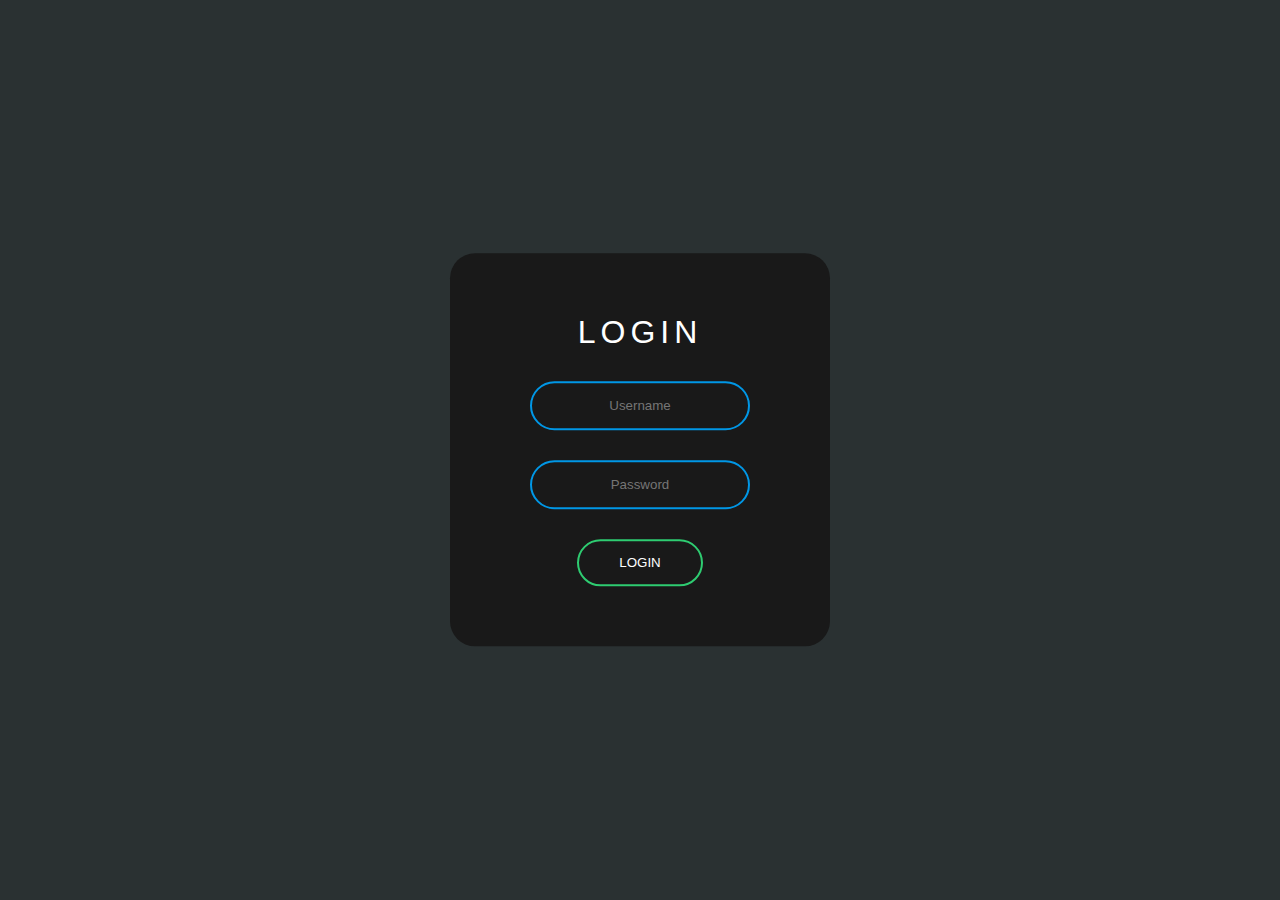
<file: index.html>
<!DOCTYPE html>
<html>
<head>
	<title>Sample Login Page</title>
	<link rel="stylesheet" type="text/css" href="css/style.css">
</head>
<body>
<section class="container">
	<form class="box" action="" method="POST" target="_self">
  <h1>login</h1>
  <input type="text" name="username" id="username" placeholder="Username" autocomplete="off">
  <input type="password" name="pass" id="pass" placeholder="Password" autocomplete="off">
  <input type="submit" id="submit" value="login">
</form>
</section>
</body>
</html>
</file>
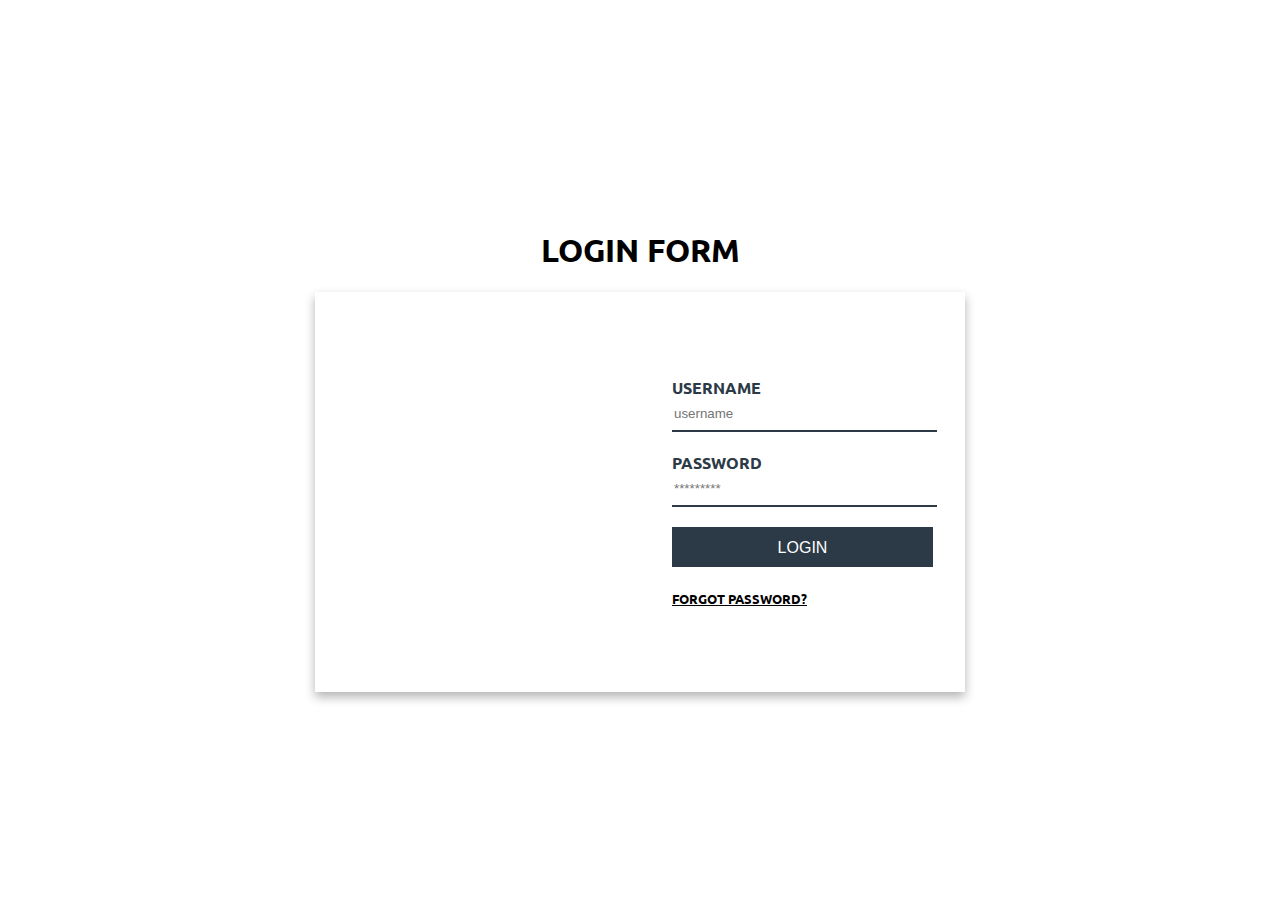
<file: index3.html>
<!DOCTYPE html>
<html>
<head>
  <title>Login Page</title>
  <link rel="stylesheet" type="text/css" href="css/style3.css">
</head>
<body>
<div class="container">
  <h1 class="title">login form</h1>
  <div class="card">
    <div class="left"></div>
    <div class="right">
      <form>
        <div class="form-input">
          <input type="text" id="username" placeholder="username">
          <label for="username">username</label>
        </div>
        <div class="form-input">
          <input type="password" id="password" placeholder="*********">
          <label for="password">password</label>
        </div>
        <input type="submit" class="btn" value="LOGIN">
        <a href="#" class="forgot-password">forgot password?</a>
      </form>
    </div>
  </div>
</div>
</body>
</html>
</file>
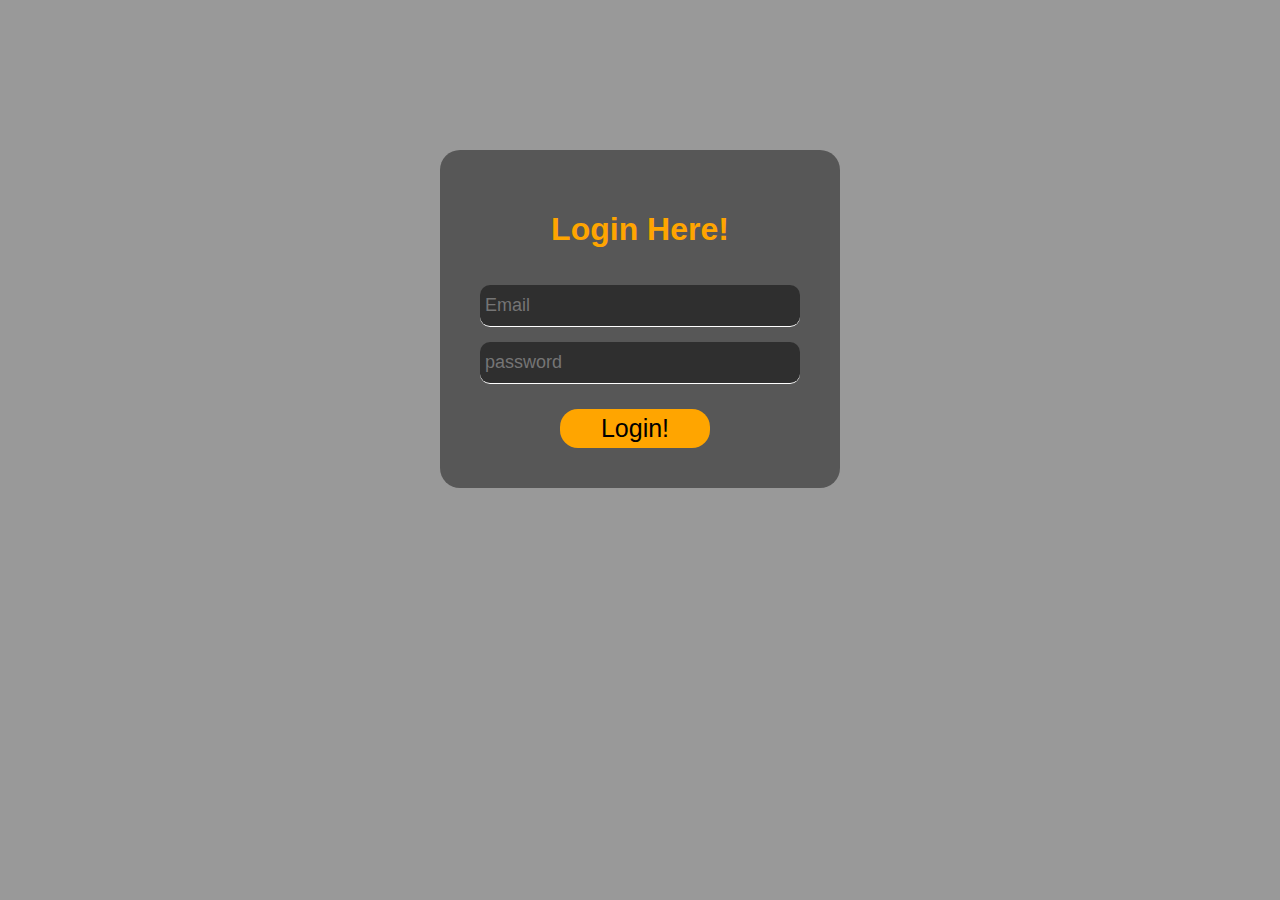
<file: login.html>
<!DOCTYPE html>
<html lang="en">
	<head>
		<meta charset="UTF-8">
		<title>Login</title>
		
		<link rel="stylesheet" type="text/css" href="css/style2.css">
	</head>
	<body>
		<div class="container">
			<form>
				<h1>Login Here!</h1>
				<input type="email"  name=""  placeholder="Email"><br>				
				<input type="password"  name=""  placeholder="password">				
				<br>				
				<button><a href="#">Login!</a></button>
			</form>
		</div>
	</body>
</html>
</file>
<file: css/style.css>
body {
  margin: 0;
  padding: 0;
  font-family: sans-serif;
  background: #2a3132; 
}
.box {
  width: 300px;
  padding: 40px;
  position: absolute;
  top: 50%;
  left: 50%;
  transform: translate(-50%,-50%);
  background: #191919;
  border: none;
  border-radius: 25px;
  text-align: center;
}
h1{
  color: white;
  text-transform: uppercase;
  font-weight: 400;
  letter-spacing: 5px;
}
/************** 
 Input Fields
***************/
#username, #pass{
  border: 2px solid #0097e6;
  background: none;
  display: block;
  margin: 30px auto;
  padding: 15px 8px;
  width: 200px;
  outline: none;
  color: white;
  border-radius: 25px;
  transition: 0.25s;
  text-align: center;
}
/************** 
   On Focus
***************/
#username:focus, #pass:focus{
  width: 280px;
  border-color: #6fb98f;
}
/************** 
 Submit Button
***************/
#submit{
  border: 2px solid #2ecc71;
  background: none;
  display: block;
  margin: 20px auto;
  text-align: center;
  padding: 14px 40px;
  outline: none;
  color: white;
  border-radius: 25px;
  transition: 0.25s;
  cursor: pointer;
  text-transform: uppercase;
  font-weight: 200;
}
/************** 
   On Hover
***************/
#submit:hover{
  background: #2ecc71;
}
</file>
<file: css/style3.css>
@import url('https://fonts.googleapis.com/css?family=Ubuntu');

body {
    display: flex;
    align-items: center;
    justify-content: center;
    font-family: 'Ubuntu', sans-serif;
    height: 100vh;
    margin: 0;
}

.title {
    text-align: center;
    text-transform: uppercase;
}

.card {
    box-shadow: 0 5px 10px rgba(0,0,0,0.3);
    display: grid;
    grid-template-columns: 1fr 1fr;
    height: 400px;
    width: 650px;
}

.card > .left {
    background-image: url('https://images.unsplash.com/photo-1517256064527-09c73fc73e38?ixlib=rb-1.2.1&ixid=eyJhcHBfaWQiOjEyMDd9&auto=format&fit=crop&w=1534&q=80');
    background-position: bottom;
    background-size: cover;
}

.card > .right {
    display: flex;
    align-items: center;
    padding: 0 2rem;
}

form {
    width: 100%;
}

.form-input {
    display: flex;
    flex-direction: column-reverse;
}

.form-input > label {
    color: #2C3A47;
    font-weight: bold;
    margin: 0;
    text-transform: uppercase;
    transition: color 0.3s ease-in-out;
}

.form-input > input[type="text"]:focus + label,
.form-input > input[type="password"]:focus + label {
    color: #FD7272;
}

form input {
    margin-bottom: 20px;
    width: 100%;
}

.form-input > input[type="text"],
.form-input > input[type="password"] {
    border: none;
    border-bottom: 2px solid #2C3A47;
    height: 30px;
    outline: none;
    transition: border-bottom .3s ease-in-out;
}

.form-input > input[type="text"]:focus,
.form-input > input[type="password"]:focus {
    border-bottom: 2px solid #FD7272;
}

.btn {
    background-color: #2C3A47;
    border: none;
    color: #FFF;
    cursor: pointer;
    font-size: 1rem;
    height: 40px;
    line-height: 40px;
    transition: background-color 0.3s ease-in-out;
}

.btn:hover {
    background-color: #FD7272;
}

.forgot-password {
    color: #000;
    font-size: .8rem;
    font-weight: bold;
    text-transform: uppercase;
    transition: color .3s ease-in-out;
}

.forgot-password:hover {
  color: #FD7272;
}
</file>
<file: css/style2.css>
body{
	background-image: linear-gradient(rgba(0, 0, 0, 0.4),rgba(0, 0, 0, 0.4)), url('https://wallpapertag.com/wallpaper/full/b/7/e/118691-large-black-gradient-background-1920x1080.jpg');
	background-size: cover;
}
h1{
	color: orange;
	text-align: center;
	font-family: sans-serif;
}
h1:hover{
	color: white;
}
a{
	text-decoration: none;
		color: black
}
a:hover{
	color: orange;
}
form{
	width: 400px;
	background-color: rgba(0, 0, 0, 0.43);
	border-radius: 20px;
	margin: auto;
	padding: 40px;
	color: black;
	box-sizing: border-box;
	margin-top: 150px;
	margin-bottom: 20px;
	}
	input[type=email],input[type=password]{
		box-sizing: border-box;
		width: 100%;
		background-color: rgba(0, 0, 0, 0.45);
		padding: 10px 5px;
		outline: none;
		margin: auto;
		margin-top: 15px;
		border:none;
		border-bottom: 1px solid white;
		border-radius: 10px;
		color: white;
		font-size: 18px;	
	}
button {
	width: 150px;
	margin-top: 25px;
	margin-left: 80px;
	border-radius: 18px;
	font-size: 25px;
	background-color: orange;
	outline: none;
	border:none;
	box-sizing: border-box;
	padding: 5px;
	transition-duration:0.4s;

}	
button:hover{
	background-color: black;
	color: orange;
	border: 1px solid orange;

}
</file>
